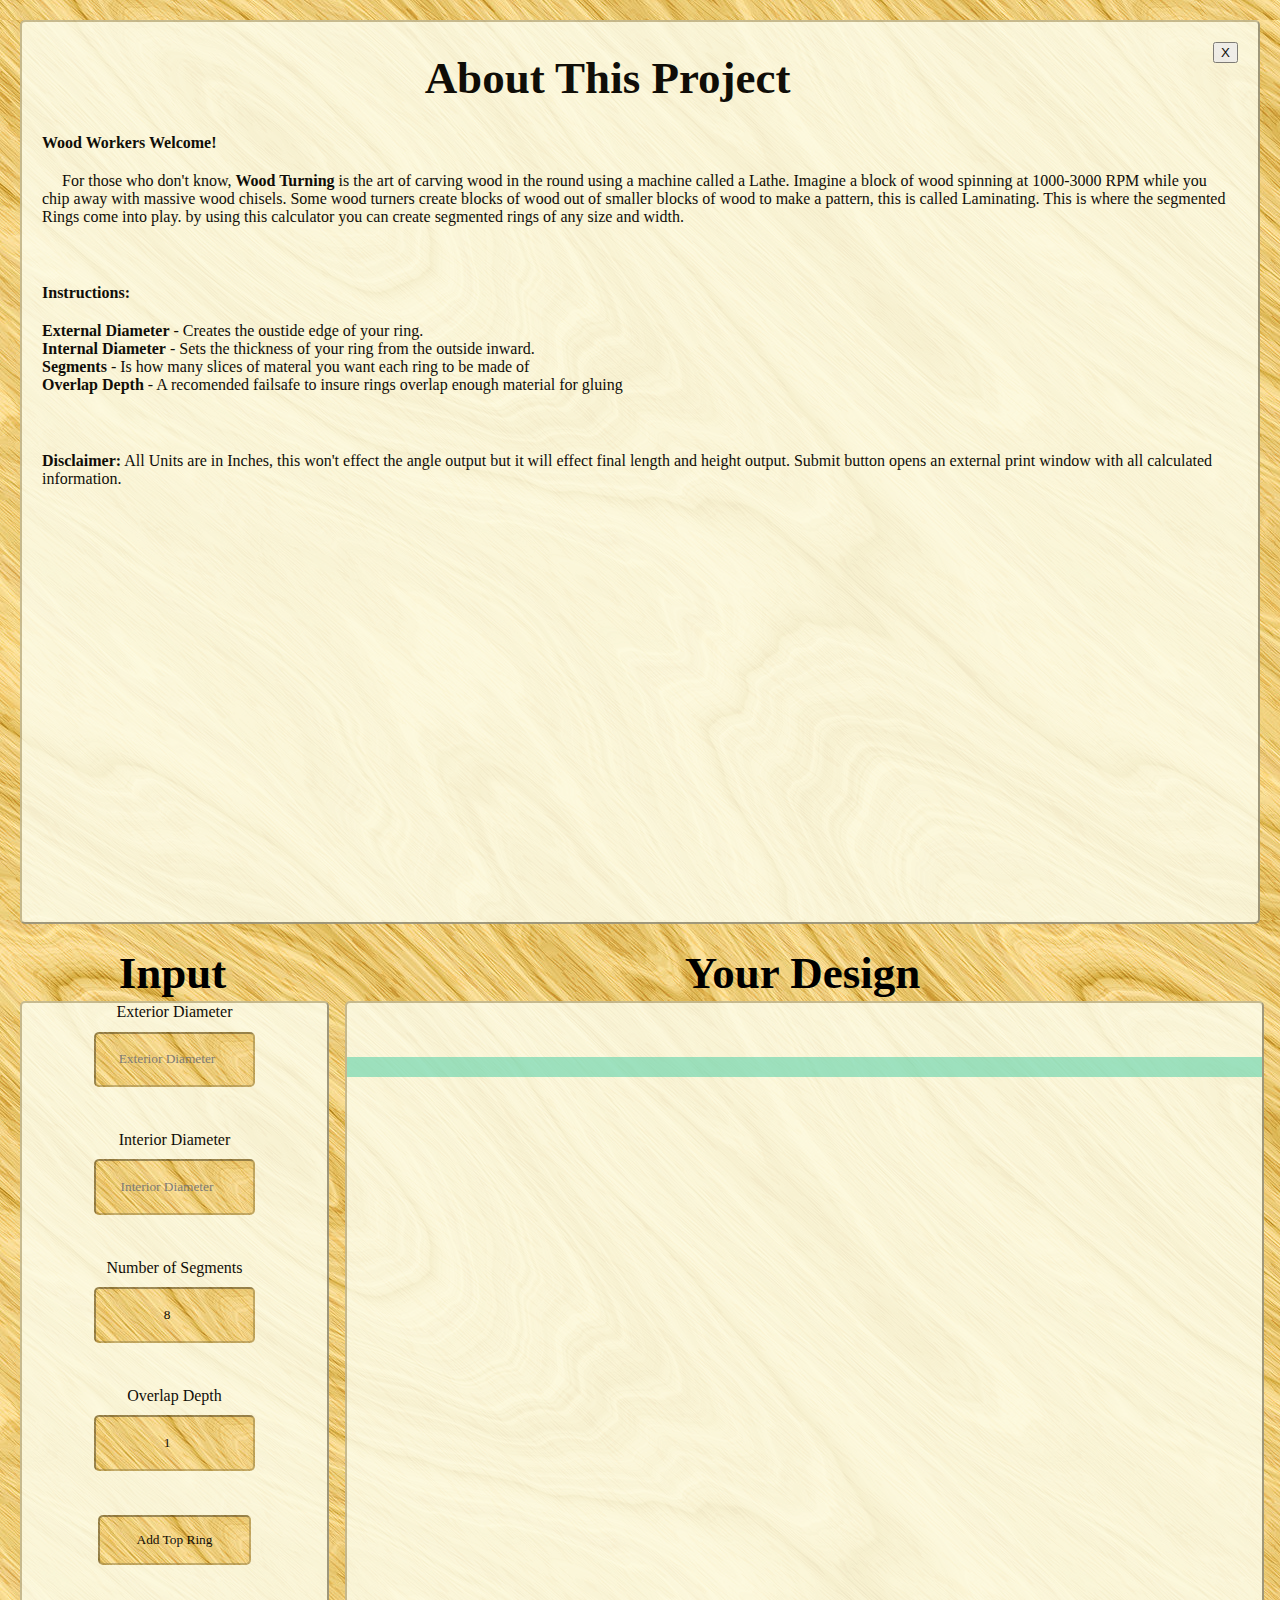
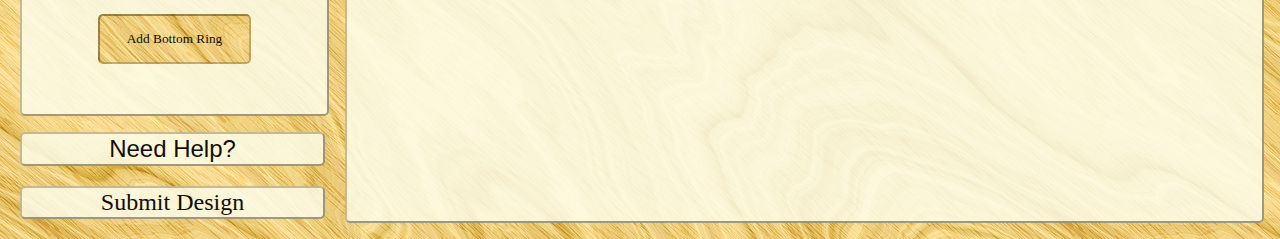
<file: index.html>
<!doctype html>

<html lang="en">
<head>
  <meta charset="utf-8">
  <meta name="viewport" content="width=device-width, initial-scale=1.0">

  <title>Wood Turners Calculator</title>
  <meta name="description" content="Wood Turners Calculator">
  <meta name="author" content="William Stiles">

  <link rel="stylesheet" href="index.css">
  <script src="./new-ring/new-ring.js"></script>

</head>

<body>
    <div class="help-pop-up">
        <button class="close-pop-up" type="button" onclick="hidePopUp()">X</button>
        <h1 class="more-info">About This Project</h1>
        <p><b>Wood Workers Welcome!</b></p>
        <p> &nbsp&nbsp&nbsp&nbsp For those who don't know, <b>Wood Turning</b> is the art of carving wood in the round using a machine called a Lathe.
            Imagine a block of wood spinning at 1000-3000 RPM while you chip away with massive wood chisels.
            Some wood turners create blocks of wood out of smaller blocks of wood to make a pattern, this is called Laminating.
            This is where the segmented Rings come into play.
            by using this calculator you can create segmented rings of any size and width. </p> 
        <br>
        <p><b>Instructions:</b></p>
        <p>
        <b>External Diameter</b> - Creates the oustide edge of your ring. <br>
        <b>Internal Diameter</b> - Sets the thickness of your ring from the outside inward.<br>
        <b>Segments</b> - Is how many slices of materal you want each ring to be made of<br>
        <b>Overlap Depth</b> - A recomended failsafe to insure rings overlap enough material for gluing</p>
        <br>
        <p><b>Disclaimer:</b> All Units are in Inches, this won't effect the angle output but it will effect final length and height output. Submit button opens an external print window with all calculated information.</p>
    </div>
    <div class="creation-panel">
        <h1 class='input-title'>Input</h1>
        <h1 class="visual-aid-title">Your Design</h1>
        <div class="input-panel">
            <label class="exterior-label" >Exterior Diameter</label>
            <input class="exterior" type="number" placeholder="Exterior Diameter" oninput="liveView()" required></input>
            <label class="interior-label">Interior Diameter</label>
            <input class="interior" type="number" placeholder="Interior Diameter" oninput="liveView()" required></imput>
            <label class="segments-label">Number of Segments</label>
            <input class="segments" type="number" placeholder="Number of Segments" value="8" required/>
            <label class="overlap-label">Overlap Depth</label>
            <input class="overlap" type="number" placeholder="Overlap Depth" value="1" required/>
            <button class="new-ring" type="submit" onclick="newRing('top')">Add Top Ring</button>
            <button class="new-ring" type="submit" onclick="newRing('bot')">Add Bottom Ring</button>
        </div>
        <div class="visual-aid">
            <div class="live-ring">
                <div class="live-view">
                    <div class="int-live-view"></div>
                </div>
            </div>
            <div class="canvas"></div>
        </div>
        <div class="help">
            <button class="help-button" type="button" onclick="helpPopUp()">Need Help?</button>
        </div>
        <div class="submit-rings">
            <button class="submit-rings-button" type="submit" onclick="submit()">Submit Design</button>
        </div>
    </div>
</body>
</html>
</file>
<file: index.css>
body, html, .input-panel, .visual-aid, .submit-rings-button, .submit-rings, .help-pop-up {
    height: 100%;
}
.submit-rings, .start, .input-panel, .visual-aid, .canvas, .submit-rings-button, .help-button {
    width: 100%;
}

h1, .exterior, .interior, .segments, .overlap, .new-ring, .start, .input-panel, .visual-aid, .submit-rings, .help {
    text-align: center;
}

body, html {
    margin: 0%;
    background-image: url('assets/CurvyWood.jpg');
}

h1, h2 { font-family: impact; }

p, label, .submit-rings-button, .new-ring, input{
    font-family: tahoma;
}

.submit-rings-button, .help-button, .start-link, .input-panel, .visual-aid, .help-pop-up, table, .print-page {
    background-color: rgba(253, 253, 234, 0.9);
    border: outset;
    border-width: 2px;
    border-radius: 5px;
    border-color:  rgba(140, 120, 65, 0.5)!important;
    opacity: 0.93;
}

.start-link:hover, .submit-rings-button:hover, .help-button:hover, .new-ring:hover, .remove:hover, .close-pop-up:hover {
    box-shadow: 2px 2px 2px rgba(0, 0, 0, 0.336);
    text-shadow: 2px 2px 0.5px rgba(0, 0, 0, 0.2);
    cursor: pointer;
}

.exterior, .interior, .segments, .overlap, .new-ring {
    background-image: url('assets/CurvyWood.jpg');
    border: inset;
    border-width: 2px;
    border-color:  rgba(140, 120, 65, 0.5);
    border-radius: 5px;
    height: 50%;
    width: 50%;
    justify-self: center;
} 

.exterior-ring {
    background-image: url('assets/CurvyWood.jpg');
    background-color: rgba(0,0,0,-10);
    border: inset;
    border-width: 2px;
    height: 16px;
    border-color:  rgba(140, 120, 65, 0.5);
}

.canvas, h2, p, .remove { margin-left: 20px; }

.close-pop-up { float: right; }

.help-pop-up, .print-page { overflow: auto; }

h2 { font-size: 50px; }

p, .start, .help-pop-up, .close-pop-up, .print-page { 
    margin: 20px;
}

table {
    text-align: center;
    margin: auto;
}

h1 {
    align-self: center;
    font-size: 45px;
}

.creation-panel {
    display: grid;
    grid-template-rows: 2% 1fr;
    grid-template-columns: 1fr 3fr;
    grid-template-areas: 
    'h1 visual-aid'
    'left right' 
    'helpButton right' 
    'submit right';
    grid-gap: 20px;
    padding: 20px;
    height: 95%;
}

.input-panel {
    grid-area: left;
    display: grid;
    grid-template-rows: 4% auto 4% auto 4% auto 4%;
    grid-template-areas: 
    'ext-label''ext'
    'int-label''int'
    'seg-label''seg'
    'overlap-label''overlap'
    'new-ring';
}

/* Grid Areas */
.input-title{ grid-area: h1; }
.visual-aid-title { grid-area: visual-aid;}
.exterior-label { grid-area: ext-label }
.interior-label { grid-area: int-label }
.segments-label { grid-area: seg-label }
.overlap-label { grid-area: overlap-label }
.exterior { grid-area: ext }
.interior { grid-area: int }
.segments { grid-area: seg }
.overlap { grid-area: overlap }
.live-ring { grid-area: liveRing; }
.submit-rings { grid-area: submit; }
.help { grid-area: helpButton; } 
/* Grid Areas */

.visual-aid {
    position: relative;
    display: grid;
    grid-template-rows: 1fr 10fr;
    grid-template-areas: 'liveRing' 'canvas';
    grid-area: right;
    align-items: end;
}

.canvas {
    position: relative;
    grid-area: 'canvas';
    overflow: auto;
    margin: 10vh auto;
    height: 85%;
}

canvas {
    margin: 5px;
}

.null-remove { display: none; }

.remove {
    position: relative;
    display: inline-flex;
    float: left;
    top: -40px;
}

.ring, .live-ring, .remove, .interior-ring, .live-view, .int-live-view {
    height: 20px;
}

.exterior-ring, .interior-ring, .live-view, .int-live-view {
    position: relative;
    margin: auto;
}
.int-live-view{
    z-index: 4;
    background-color: rgba(144, 238, 144, 0.5);  
}
.live-view { background-color:rgba(135, 206, 250, 0.8); }

.interior-ring {
    top: -20px;
    z-index: 4;
    background-color: rgba(144, 238, 144, 0.5);
}

.submit-rings, .help { position: relative; }

.submit-rings-button, .help-button {
    margin: auto;
    font-size: 150%;
}

@media screen and (max-width: 700px) {
    .creation-panel {
        height: 100%;
        grid-gap: 2%;
        grid-template-rows: 5% 5% 30% 5% 45% 5%;
        grid-template-columns: 100%;
        grid-template-areas:
        'helpButton' 
        'h1'
        'left'
        'visual-aid'
        'right'
        'submit';
    }
    .input-panel {
        display: grid;
        grid-template-rows: 1fr 1fr 1fr 1fr 2fr;
        grid-template-areas: 
        'ext-label ext'
        'int-label int'
        'seg-label seg'
        'overlap-label overlap'
        'new-ring new-ring';
        align-items: center;
    }
    
    .submit-rings, .help{ position: relative; }
    .live-ring { margin-top: 1vh; }

    .canvas { top: 60px;}

    .new-ring {
        align-self: center !important;
        width: 80% !important;
        height: 50%;
        margin-bottom: 10px !important;
    }
}

@media screen and (max-height: 500px) {
    .creation-panel {
        height: 100%;
        grid-gap: 2%;
        grid-template-rows: 5% 45% 5% 50% 10%;
        grid-template-columns: 50% 50%;
        grid-template-areas: 
        'h1 h1'
        'left left'
        'visual-aid visual-aid'
        'right right'
        'submit helpButton';
    }
    .input-panel {
        display: grid;
        grid-template-rows: 1fr 1fr 1fr 1fr 2fr;
        grid-template-areas: 
        'ext-label ext'
        'int-label int'
        'seg-label seg'
        'overlap-label overlap'
        'new-ring new-ring';
        align-items: center;
    }

    .submit-rings, .help{ position: relative; }
    h1 { font-size: 20px;}
    .live-ring { margin-top: 2vh; }

    .canvas { top: 30px;}

    .new-ring {
        align-self: center !important;
        width: 80% !important;
        height: 50%;
        margin-bottom: 10px !important;
    }
}
</file>
